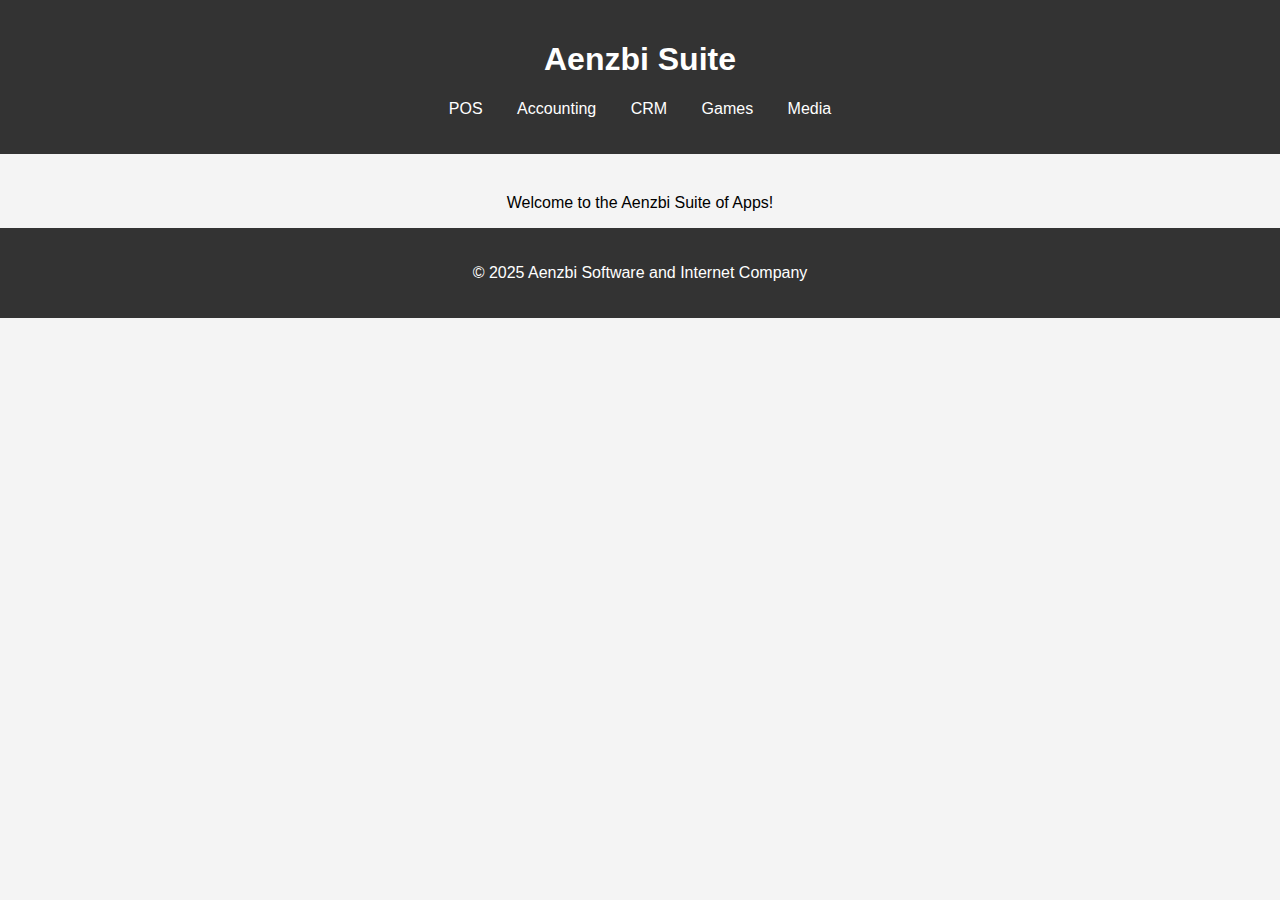
<file: index.html>
<!DOCTYPE html>
<html lang="en">
<head>
    <meta charset="UTF-8">
    <meta name="viewport" content="width=device-width, initial-scale=1.0">
    <title>Aenzbi Suite</title>
    <link rel="stylesheet" href="css/styles.css">
</head>
<body>
    <header>
        <h1>Aenzbi Suite</h1>
        <nav>
            <ul>
                <li><a href="modules/business/pos.html">POS</a></li>
                <li><a href="modules/business/accounting.html">Accounting</a></li>
                <li><a href="modules/business/crm.html">CRM</a></li>
                <li><a href="modules/entertainment/games.html">Games</a></li>
                <li><a href="modules/entertainment/media.html">Media</a></li>
            </ul>
        </nav>
    </header>

    <section id="main-content">
        <p>Welcome to the Aenzbi Suite of Apps!</p>
    </section>

    <footer>
        <p>&copy; 2025 Aenzbi Software and Internet Company</p>
    </footer>

    <script src="js/app.js"></script>
</body>
</html>
</file>
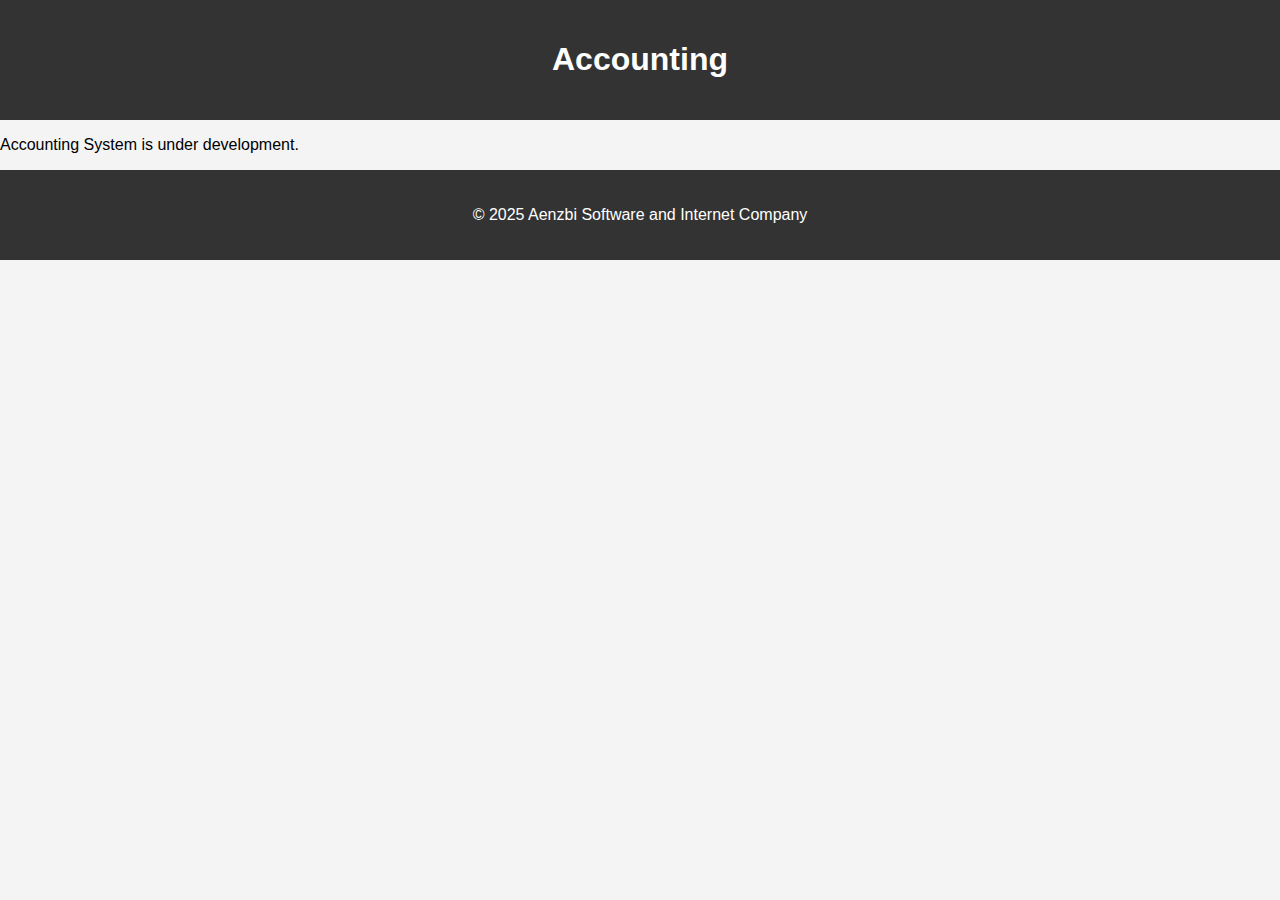
<file: modules/business/accounting.html>
<!DOCTYPE html>
<html lang="en">
<head>
    <meta charset="UTF-8">
    <meta name="viewport" content="width=device-width, initial-scale=1.0">
    <title>Accounting - Aenzbi Suite</title>
    <link rel="stylesheet" href="../../css/styles.css">
</head>
<body>
    <header>
        <h1>Accounting</h1>
    </header>
    <section id="accounting">
        <p>Accounting System is under development.</p>
    </section>
    <footer>
        <p>&copy; 2025 Aenzbi Software and Internet Company</p>
    </footer>
</body>
</html>
</file>
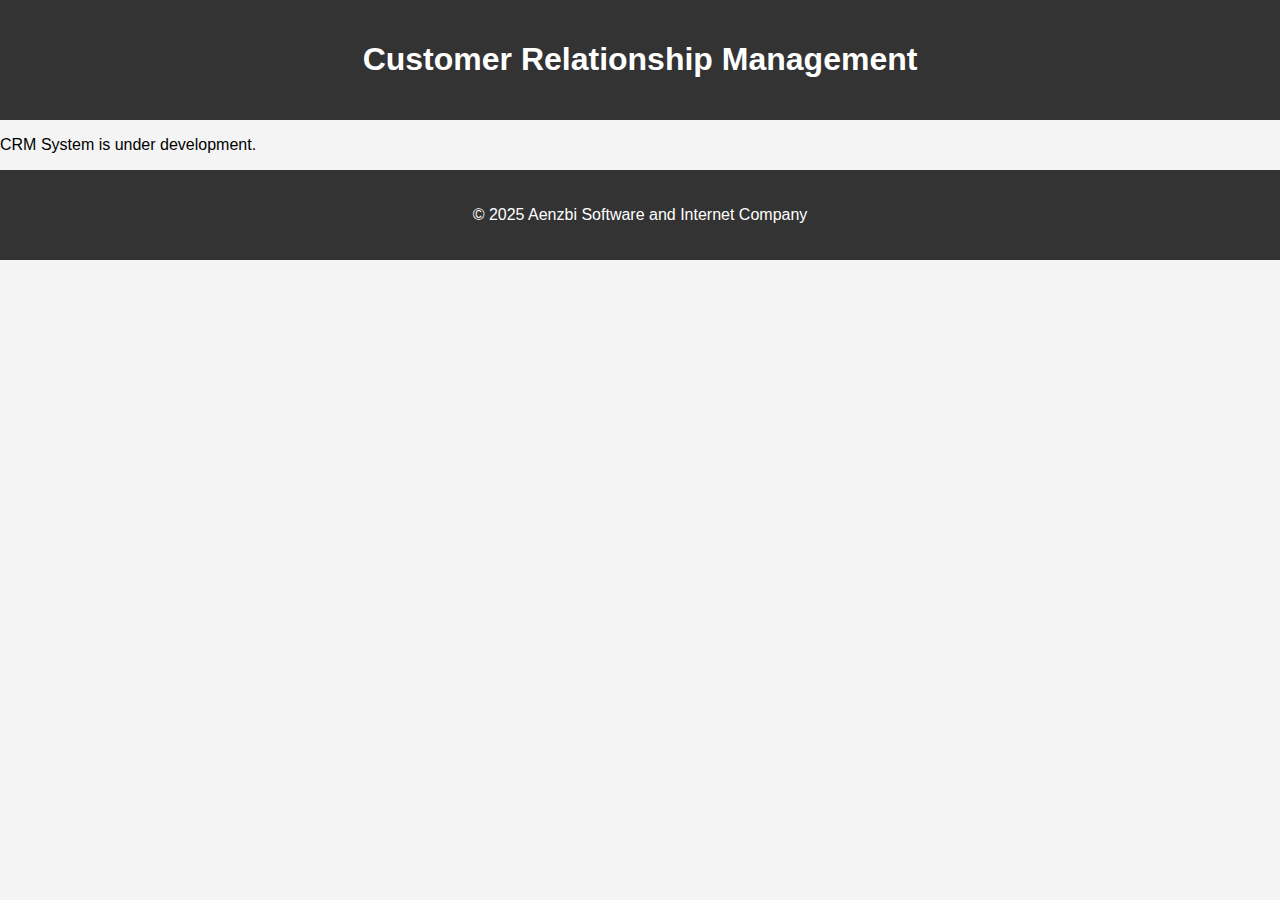
<file: modules/business/crm.html>
<!DOCTYPE html>
<html lang="en">
<head>
    <meta charset="UTF-8">
    <meta name="viewport" content="width=device-width, initial-scale=1.0">
    <title>CRM - Aenzbi Suite</title>
    <link rel="stylesheet" href="../../css/styles.css">
</head>
<body>
    <header>
        <h1>Customer Relationship Management</h1>
    </header>
    <section id="crm">
        <p>CRM System is under development.</p>
    </section>
    <footer>
        <p>&copy; 2025 Aenzbi Software and Internet Company</p>
    </footer>
</body>
</html>
</file>
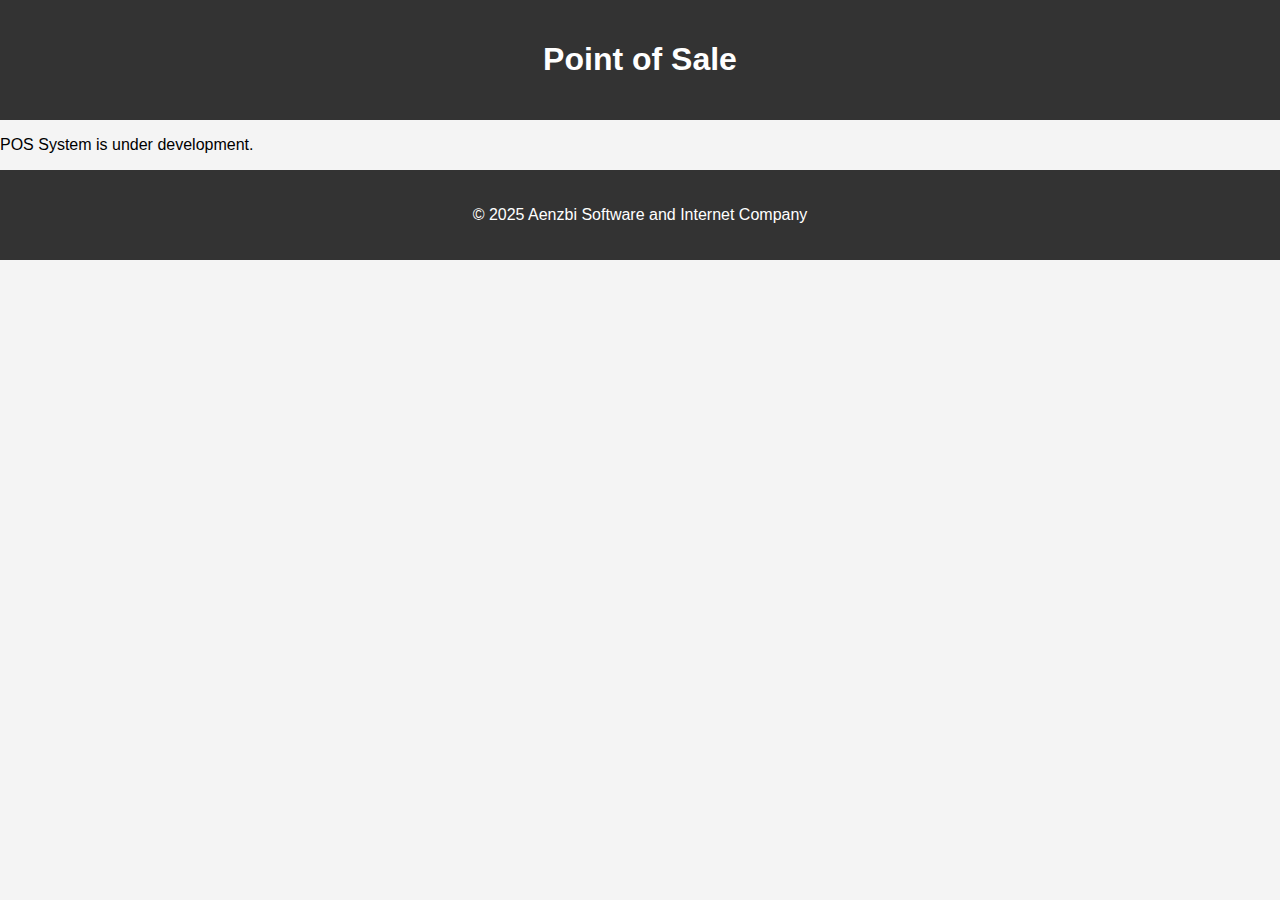
<file: modules/business/pos.html>
<!DOCTYPE html>
<html lang="en">
<head>
    <meta charset="UTF-8">
    <meta name="viewport" content="width=device-width, initial-scale=1.0">
    <title>POS - Aenzbi Suite</title>
    <link rel="stylesheet" href="../../css/styles.css">
</head>
<body>
    <header>
        <h1>Point of Sale</h1>
    </header>
    <section id="pos">
        <p>POS System is under development.</p>
    </section>
    <footer>
        <p>&copy; 2025 Aenzbi Software and Internet Company</p>
    </footer>
</body>
</html>
</file>
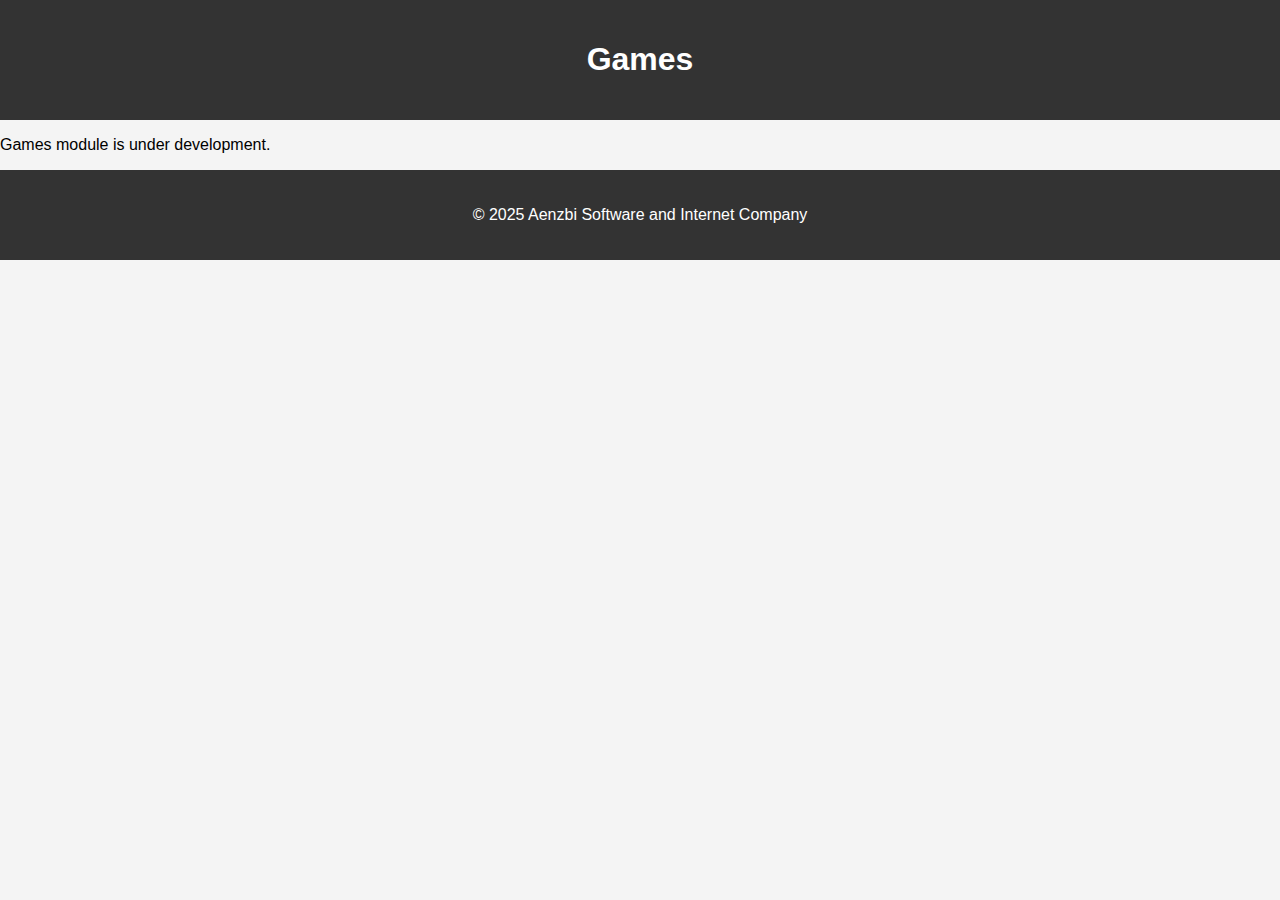
<file: modules/entertainment/games.html>
<!DOCTYPE html>
<html lang="en">
<head>
    <meta charset="UTF-8">
    <meta name="viewport" content="width=device-width, initial-scale=1.0">
    <title>Games - Aenzbi Suite</title>
    <link rel="stylesheet" href="../../css/styles.css">
</head>
<body>
    <header>
        <h1>Games</h1>
    </header>
    <section id="games">
        <p>Games module is under development.</p>
    </section>
    <footer>
        <p>&copy; 2025 Aenzbi Software and Internet Company</p>
    </footer>
</body>
</html>
</file>
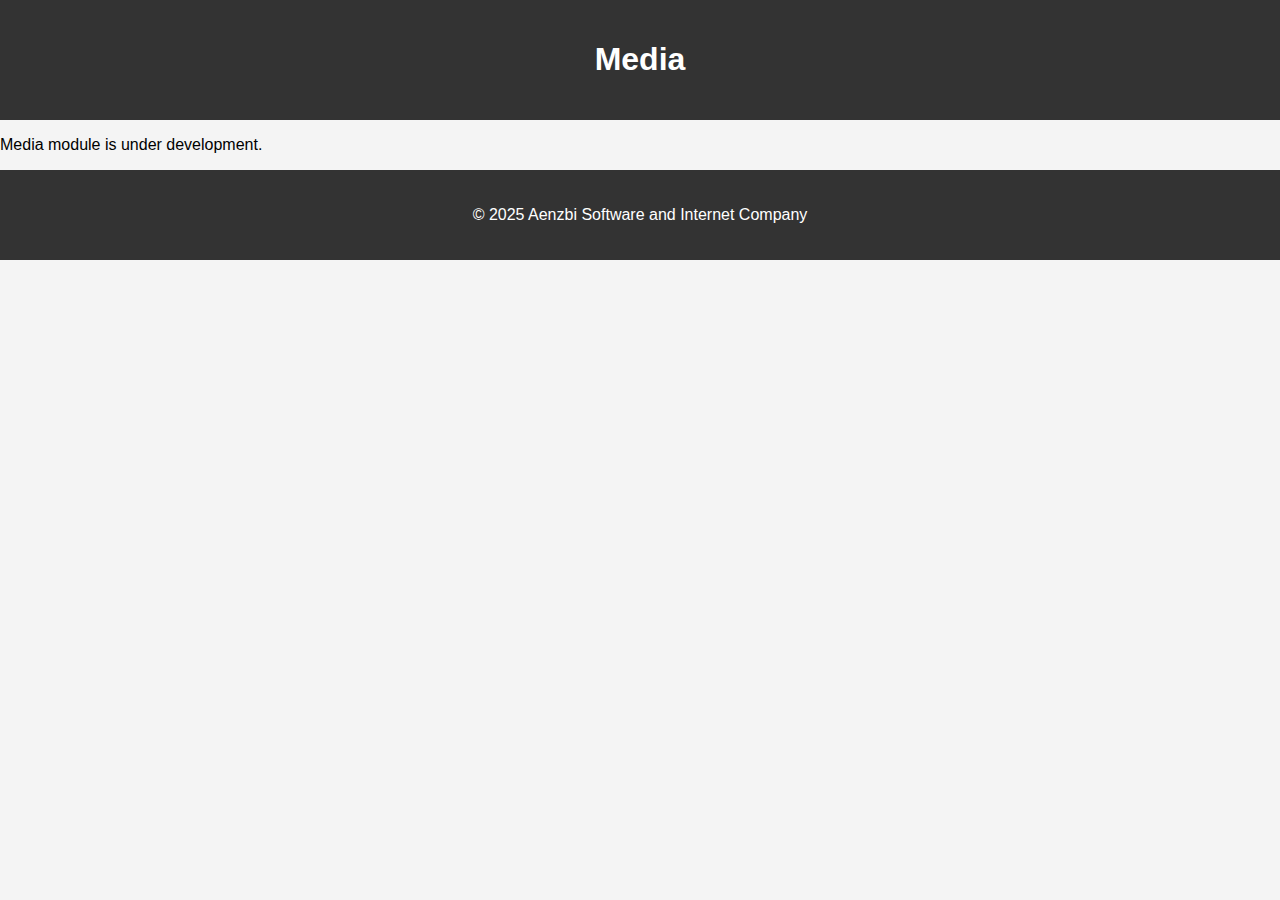
<file: modules/entertainment/media.html>
<!DOCTYPE html>
<html lang="en">
<head>
    <meta charset="UTF-8">
    <meta name="viewport" content="width=device-width, initial-scale=1.0">
    <title>Media - Aenzbi Suite</title>
    <link rel="stylesheet" href="../../css/styles.css">
</head>
<body>
    <header>
        <h1>Media</h1>
    </header>
    <section id="media">
        <p>Media module is under development.</p>
    </section>
    <footer>
        <p>&copy; 2025 Aenzbi Software and Internet Company</p>
    </footer>
</body>
</html>
</file>
<file: css/styles.css>
body {
    font-family: Arial, sans-serif;
    margin: 0;
    padding: 0;
    background-color: #f4f4f4;
}

header {
    background-color: #333;
    color: white;
    padding: 20px;
    text-align: center;
}

nav ul {
    list-style-type: none;
    padding: 0;
}

nav ul li {
    display: inline;
    margin: 0 15px;
}

nav ul li a {
    color: white;
    text-decoration: none;
}

footer {
    text-align: center;
    padding: 20px;
    background-color: #333;
    color: white;
}

#main-content {
    text-align: center;
    margin-top: 40px;
}
</file>
